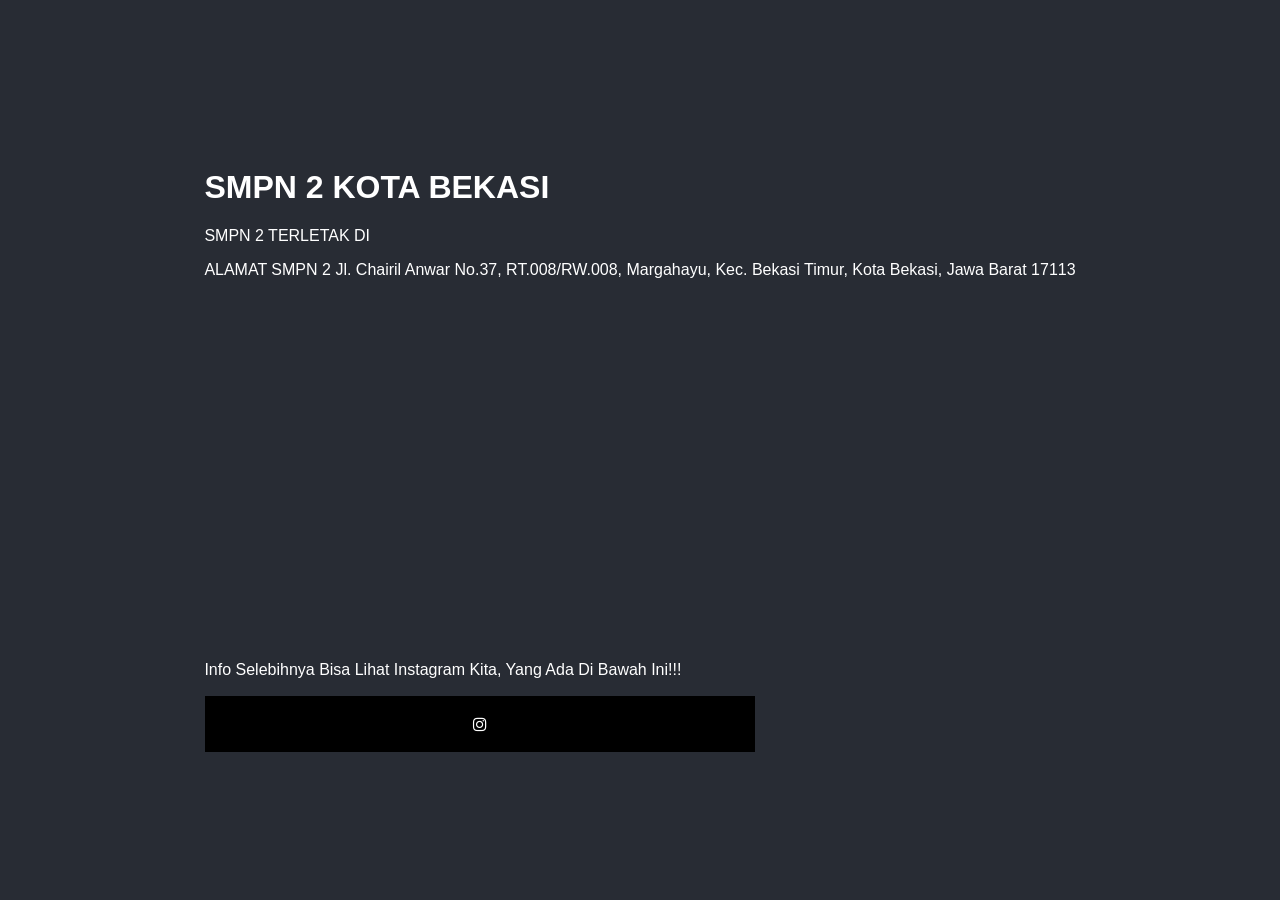
<file: SMPN.html>
<html lang="en">
<head>
    <meta charset="UTF-8">
    <meta name="viewport" content="width=device-width, initial-scale=1.0">
    <link rel="stylesheet" href="SMPN.css">
    <link rel="stylesheet" href="https://cdnjs.cloudflare.com/ajax/libs/font-awesome/4.7.0/css/font-awesome.min.css">
    <title>SMPN 2 KOTA BEKASI</title>


   
</head>
<body>
    
  <div class="content">
    <h1>SMPN 2 KOTA BEKASI</h1>
    <p>SMPN 2 TERLETAK DI</p>
    <p>ALAMAT SMPN 2 Jl. Chairil Anwar No.37, RT.008/RW.008, Margahayu, Kec. Bekasi Timur, Kota Bekasi, Jawa Barat 17113</p>
    
    <div class="konten">
        
        <iframe src="https://www.google.com/maps/embed?pb=!1m18!1m12!1m3!1d3966.061476935125!2d107.00174807409681!3d-6.255631661245683!2m3!1f0!2f0!3f0!3m2!1i1024!2i768!4f13.1!3m3!1m2!1s0x2e698c2ac02f8aad%3A0xb75e0f245169ebbd!2sSMP%20Negeri%202%20Kota%20Bekasi!5e0!3m2!1sid!2sid!4v1727352167511!5m2!1sid!2sid"
        width="600" height="350" style="border: 0;" allowfullscreen="" loading="lazy" referrerpolicy="no-referrer-when-downgrade"></iframe>  
         
        <p>Info Selebihnya Bisa Lihat Instagram Kita, Yang Ada Di Bawah Ini!!!</p>    
         
        <a href="https://www.instagram.com/smpn2kotabekasi/" class="fa fa-instagram"></a>
    </div>
</div>

</body>
</html>
</file>
<file: SMPN.css>
body {
    display: flex;
    justify-content: center;
    align-items: center;
    height: 100vh; /* Tinggi viewport */
    margin: 0; /* Menghapus margin default */
    background-color: #282c34; /* Warna latar belakang */
    color: white; /* Warna teks */
    font-family: Arial, sans-serif; /* Font elegan */
}

.content {
    opacity: 0; /* Awalnya transparan */
    transform: translateX(100%); /* Menggeser keluar dari kanan */
    animation: slideIn 1s forwards; /* Menjalankan animasi */
}

.konten {
    opacity: 0; /* Awalnya transparan */
    transform: translateX(100%); /* Menggeser keluar dari kanan */
    animation: slideIn 2s forwards; /* Menjalankan animasi */
}

@keyframes slideIn {
    to {
        opacity: 1; /* Muncul sepenuhnya */
        transform: translateX(0); /* Kembali ke posisi awal */
    }
}

.fa {
    padding: 20px;
    font-size: 30px;
    width: 510px;
    text-align: center;
    text-decoration: none;
    margin: 1px 1px;
}

.fa:hover {
    opacity: 0.7;
}

.fa-instagram {
    background: #000000;
    color: white;
  }

.center{
    justify-content: center;
}
</file>
